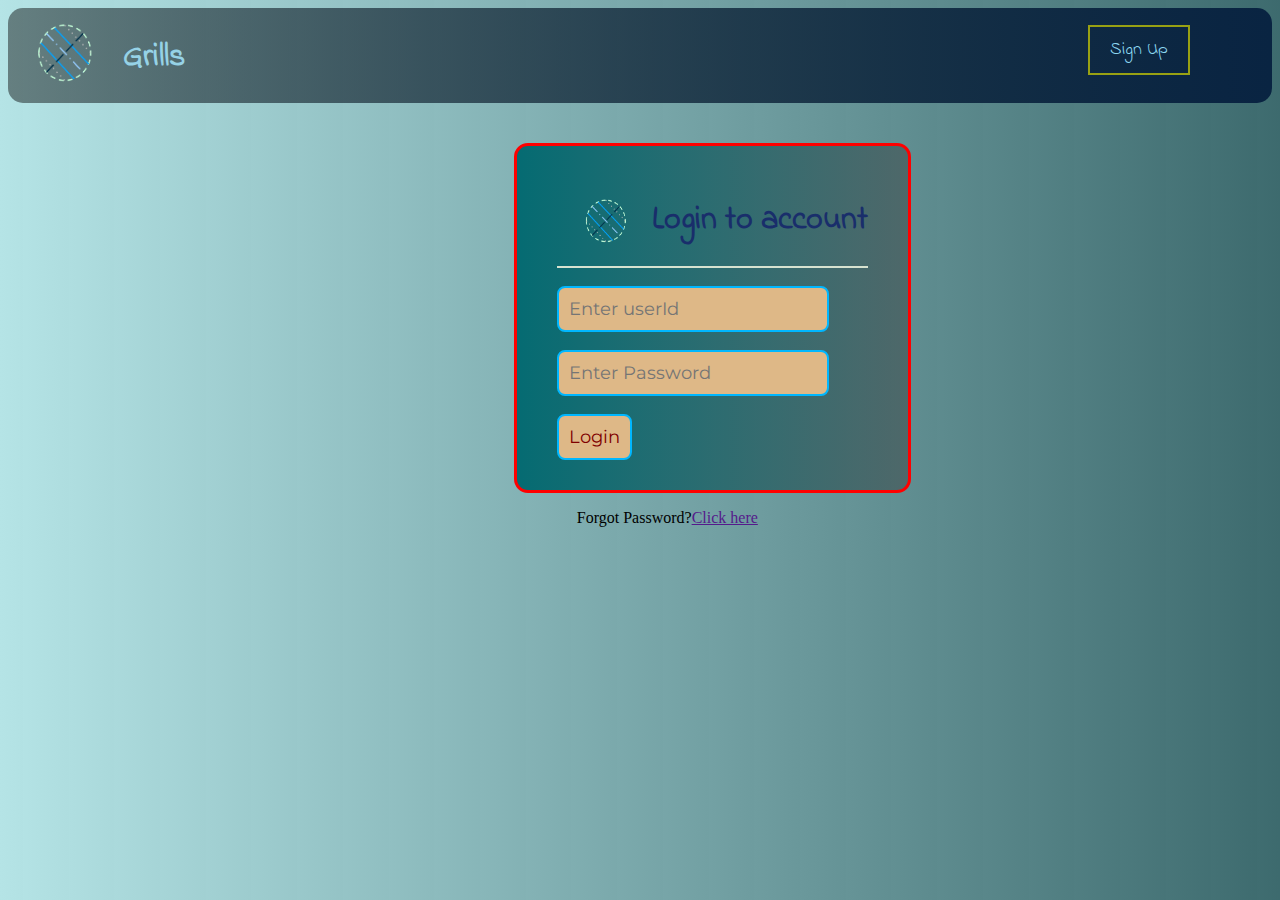
<file: login.html>
<!DOCTYPE html>

<head>
    <title>Login/Sign up</title>
    <meta charset="UTF-8">
    <meta name="viewport" content="width=device-width, initial-scale=1.0">
    <meta http-equiv="X-UA-Compatible" content="IE=edge,chrome=1">
    <link rel="stylesheet" href="login_style.css" type="text/css">
    <link rel="preconnect" href="https://fonts.googleapis.com">
    <link rel="preconnect" href="https://fonts.gstatic.com" crossorigin>
    <link href="https://fonts.googleapis.com/css2?family=Indie+Flower&display=swap" rel="stylesheet">
    <link rel="preconnect" href="https://fonts.googleapis.com">
    <link rel="preconnect" href="https://fonts.gstatic.com" crossorigin>
    <link href="https://fonts.googleapis.com/css2?family=Montserrat:ital,wght@1,500&display=swap" rel="stylesheet">
</head>
<body >
    <div class="navbar">
        <img src="img_logo.png" alt="" height="80px" width="100px">
        <h1>Grills</h1>
        <button type="button" class="nav-item">Sign Up</button>
    </div>
    <div class="login-container">
        <div class="login-header">
            <img src="img_logo.png" alt="">
            <h1>Login to account</h1>
        </div><br><br>
        <div class="login-form">
            <form action="">
                <input type="text" value="" placeholder="Enter userId"><br><br>
                <input type="password" value="" placeholder="Enter Password"><br><br>
                <input type="submit" value="Login">
            </form>
        </div>
    </div>
    <div class="links">
        <p>Forgot Password?<a href="">Click here</a></p>
    </div>
    
</body>

</html>
</file>
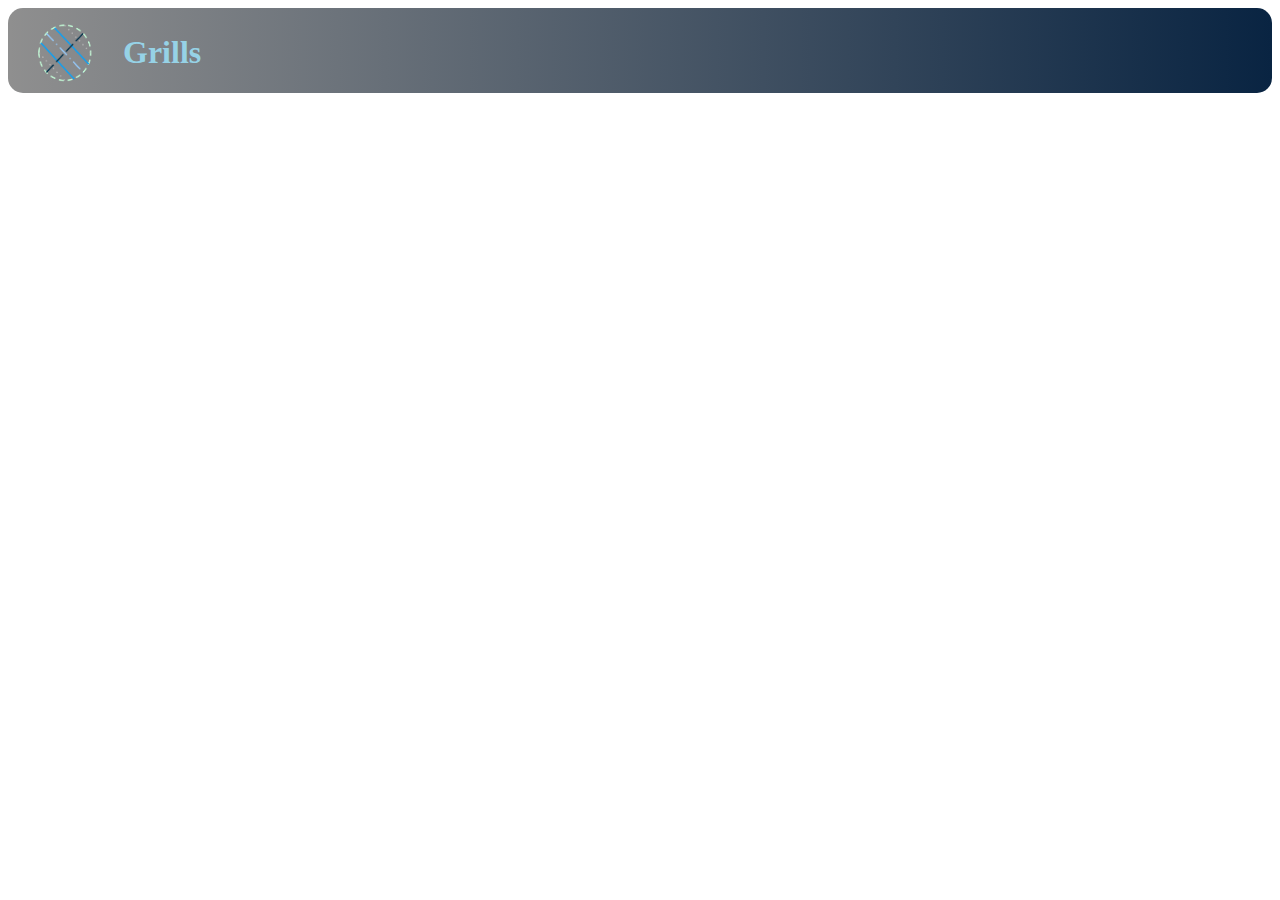
<file: table.html>
<!DOCTYPE html>
<head>
    <title>Book a table</title>
    <link rel="stylesheet" href="table_style.css">
    <meta charset="UTF-8" />
    <meta name="viewport" content="width=device-width, initial-scale=1.0">
    <meta http-equiv="X-UA-Compatible" content="IE=edge,chrome=1">
</head>
<body>
    <div class="table-container">
        <div class="navbar">
            <img src="img_logo.png" alt="" height="80px" width="100px">
            <h1>Grills</h1>
        </div>
    </div>
</body>
</html>
</file>
<file: login_style.css>
body{
    background: linear-gradient(to left,rgba(37, 88, 92, 0.89), rgb(181, 228, 230));
    background-size: 100%;
}
.navbar{
    position: inherit;
    background: linear-gradient(to right, rgba(0, 0, 0, 0.438), rgba(9, 36, 66, 1));
    background-color:transparent;
    padding: 5px 10px 0px 5px; /* top/right/bottom/left */
    color: rgb(150, 210, 230);
    display: flex;
    border-radius: 15px;
}
.navbar h1{
    left:20px;
    margin-left: 10px;
    font-size: 32px;
    font-family: 'Indie Flower', cursive;
}
.navbar img{
    background-color:transparent ;
}
.nav-item{
    position: absolute;
    top: 25px;
    right: 90px;
    background-color:transparent;
    border: solid 2px rgb(152, 161, 19);
    color: rgb(140, 215, 240);
    padding: 10px 20px;
    text-align: center;
    text-decoration: none;
    display: inline-block;
    font-size: 18px;
    font-family: 'Indie Flower', cursive;  
}
.nav-item:hover{
    background-color: black;
    color: blanchedalmond;
    box-shadow: 0 12px 16px 0 rgba(0,0,0,0.24), 0 17px 50px 0 rgba(0,0,0,0.19);
}
.login-container{
    position: relative;
    margin-top: 40px;
    margin-left: 40%;
    position: relative;
    background: linear-gradient(to right,rgba(5, 107, 114), rgba(70, 87, 88, 0.699));
    width:max-content;
    border: 3px solid red;
    border-radius: 14px;
    padding: 30px 40px 30px 40px;
    align-content: center;
}
.login-header{
    font-family: 'Indie Flower', cursive;
    display: inline-flex;
    border-bottom: 2px solid rgb(215, 226, 208);
    color: rgb(25, 46, 107);
}
.login-header img{
    align-self: center;
    width: 75px;
    height: 60px;
    padding: 10px;
}
.login-form{
    align-content:  center;
}
.login-form input{
    font-size: 18px;
    padding: 10px;
    font-family: 'Montserrat', sans-serif;
    border: 2px solid rgb(0, 183, 255);
    border-radius: 8px;
    -webkit-transition: 0.5;
    transition: 0.5s;
    outline: none;
    background: burlywood;
    color: maroon;
}
.login-form input:focus{
    border: 2px solid rgb(82, 0, 153);
    background: linen;
}
.login-form input[type='submit']:hover{
    background-color: black;
    color: blanchedalmond;
}
.links{
    position:relative;
    margin-left: 45%;
}
</file>
<file: table_style.css>
.navbar{
    position: inherit;
    background: linear-gradient(to right, rgba(0, 0, 0, 0.438), rgba(9, 36, 66, 1));
    background-color:transparent;
    padding: 5px 10px 0px 5px; /* top/right/bottom/left */
    color: rgb(150, 210, 230);
    display: flex;
    border-radius: 15px;   
}
.navbar h1{
    left:20px;
    margin-left: 10px;
    font-size: 32px;
    font-family: 'Indie Flower', cursive;
}
.navbar img{
    background-color:transparent ;
}
.table-container{
    
}
</file>
